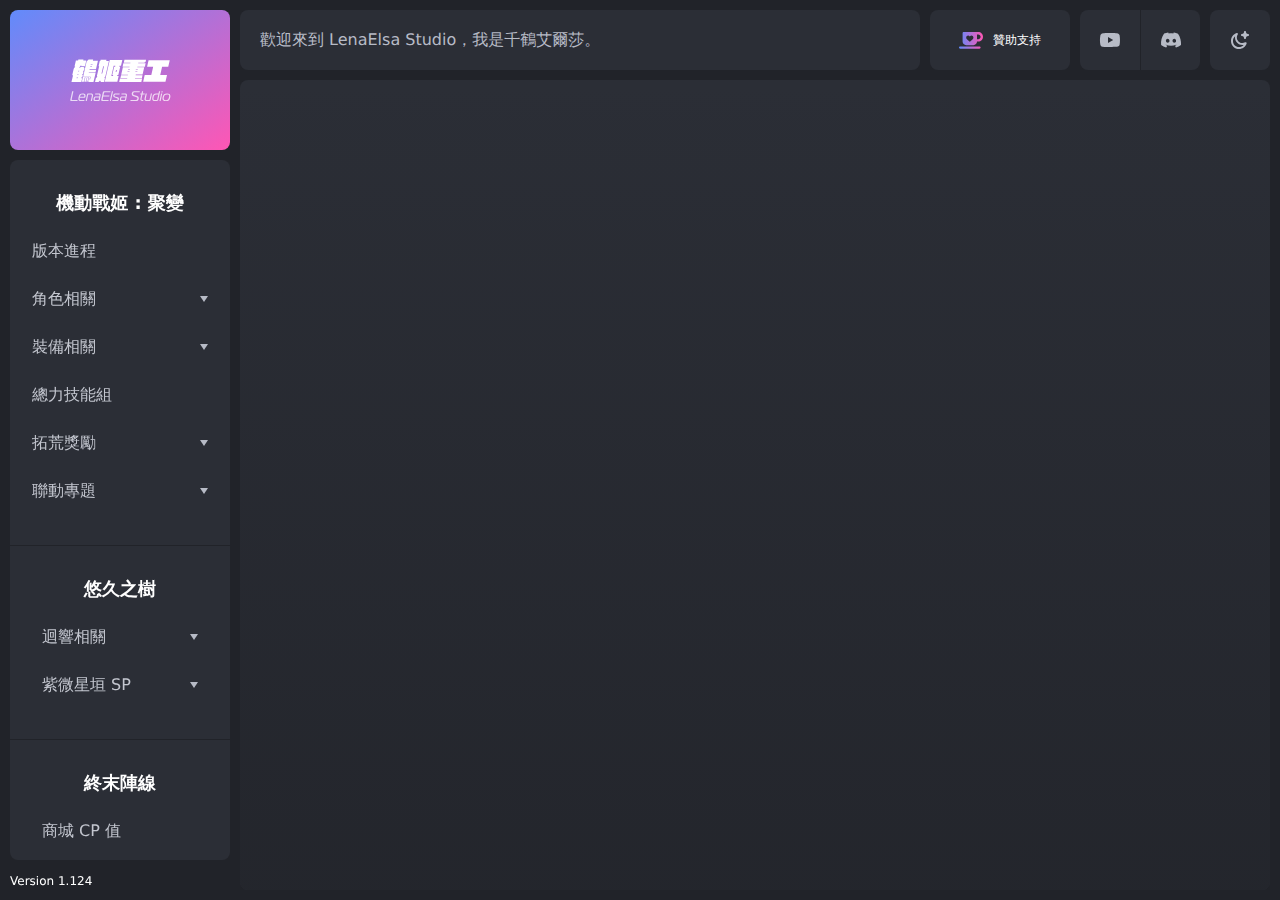
<file: index.html>
<!DOCTYPE html>
<html lang="zh-Hant-TW">
  <head>
    <meta charset="UTF-8" />
    <meta http-equiv="X-UA-Compatible" content="IE=edge" />
    <meta name="viewport" content="width=device-width, initial-scale=1.0" />
    <title>鶴姬重工┃Taiwan Games DataBase</title>
    <link href="./css/normal.css" rel="stylesheet" />
    <script src="./js/master.css.js"></script>
    <script src="./js/app.js"></script>
  </head>
  <body class="bg:fade-90 bg:fade-18@dark">
    <main>
      <aside
        id="menu"
        class="fixed top:0 left:0 z:999 w:full w:240@sm h:full p:10|10|80 p:10@sm bg:fade-90 bg:fade-18@dark translateY(100%) translateY(0)@sm ~transform|.4s translateY(0).is-open"
      ></aside>

      <article class="{w:calc(100%-230px);ml:auto}@sm">
        <header
          id="header"
          class="sticky top:0 left:0 z:998 flex gap-x:10 p:10 bg:fade-90 bg:fade-18@dark"
        ></header>

        <section class="p:0|10|10">
          <div
            class="rel min-h:calc(100vh-90px) overflow:hidden bg:fade-88 bg:fade-24@dark r:8"
          >
            <div
              class="abs inset:0 opacity:0 scale(2.5)|rotate(15deg) ~opacity|1.5s,transform|1.5s .is-loaded_{opacity:1;scale(1)|rotate(0)}"
            >
              <img
                class="abs top:0 left:0 full obj:cover opacity:.75 opacity:.5@dark"
                src="./img/home/banner.jpg"
                alt=""
              />
              <div
                class="abs top:0 left:calc(50%-5px) left:calc(25%-5px)@md w:10 h:full bg:fade-90 bg:fade-18@dark transform:top scaleY(0) ~transform|1s .is-loaded_{scaleY(1)}"
              ></div>
              <div
                class="abs top:0 left:calc(50%-5px) hide block@md w:10 h:full bg:fade-90 bg:fade-18@dark transform:bottom scaleY(0) ~transform|1s .is-loaded_{scaleY(1);delay:.2s}"
              ></div>
              <div
                class="abs top:0 left:calc(75%-5px) hide block@md w:10 h:full bg:fade-90 bg:fade-18@dark transform:top scaleY(0) ~transform|1s .is-loaded_{scaleY(1);~delay:.4s}"
              ></div>
              <div
                class="abs bottom:30% left:0 w:50% w:25%@md h:10 bg:fade-90 bg:fade-18@dark transform:left scaleX(0) ~transform|1s .is-loaded_{scaleX(1);~delay:.4s}"
              ></div>
              <div
                class="abs top:30% left:50% left:25%@md w:50% w:25%@md h:10 bg:fade-90 bg:fade-18@dark transform:left scaleX(0) ~transform|1s .is-loaded_{scaleX(1);~delay:.6s}"
              ></div>
              <div
                class="abs bottom:30% left:50% hide block@md w:25% h:10 bg:fade-90 bg:fade-18@dark transform:left scaleX(0) ~transform|1s .is-loaded_{scaleX(1);~delay:.8s}"
              ></div>
              <div
                class="abs top:30% left:75% hide block@md w:25% h:10 bg:fade-90 bg:fade-18@dark transform:left scaleX(0) ~transform|1s .is-loaded_{scaleX(1);~delay:1s}"
              ></div>
            </div>
            <div
              class="abs inset:0 bg:linear-gradient(to|top,white/.75,transparent) bg:linear-gradient(to|top,fade-18/.75,transparent)@dark"
            ></div>
            <div
              class="abs top:1/2 left:1/2 w:full px:30 px:40@sm mt:-40 opacity:0 translate(-50%,0) ~opacity|1s,transform|1s .is-loaded_{opacity:1;translate(-50%,-50%);~delay:1s}"
            >
              <img
                class="w:240 w:320@sm w:420@md m:0|auto"
                src="./img/logo/lenaelse-studio-logo-brand.svg"
                alt="鶴姬重工 LenaElse Studio"
              />
              <h2 class="mt:10 f:fade-42 f:white@dark f:20@sm lh:1.75 t:center">
                專放一些雜七雜八的遊戲資料，希望可以提供給大家更完善的資料查詢環境。
              </h2>
            </div>
          </div>
        </section>
      </article>

      <button
        id="menu-toggle"
        class="fixed bottom:10 left:1/2 z:1000 flex hide@sm center-content w:180 h:60 px:20 bg:linear-gradient(135deg,#618bfb,#ff56b4) r:8 translateX(-50%) ~width|.4s w:calc(100%-20px).is-active"
        type="button"
      >
        <span class="f:14 f:white .is-active_{hide}">展開選單</span>
        <span class="hide f:14 f:white .is-active_{block}">關閉選單</span>
        <div class="rel w:20 h:30 ml:4 .is-active_{ml:auto}">
          <span
            class="abs top:-8 right:0 bottom:0 left:0 w:10 h:1 m:auto bg:fade-90 .is-active_{top:0;rotate(45deg)}"
          ></span>
          <span
            class="abs top:0 right:0 bottom:0 left:0 w:10 h:1 m:auto bg:fade-90 .is-active_{opacity:0}"
          ></span>
          <span
            class="abs top:8 right:0 bottom:0 left:0 w:10 h:1 m:auto bg:fade-90 .is-active_{top:0;rotate(-45deg)}"
          ></span>
        </div>
      </button>
    </main>
  </body>
</html>
</file>
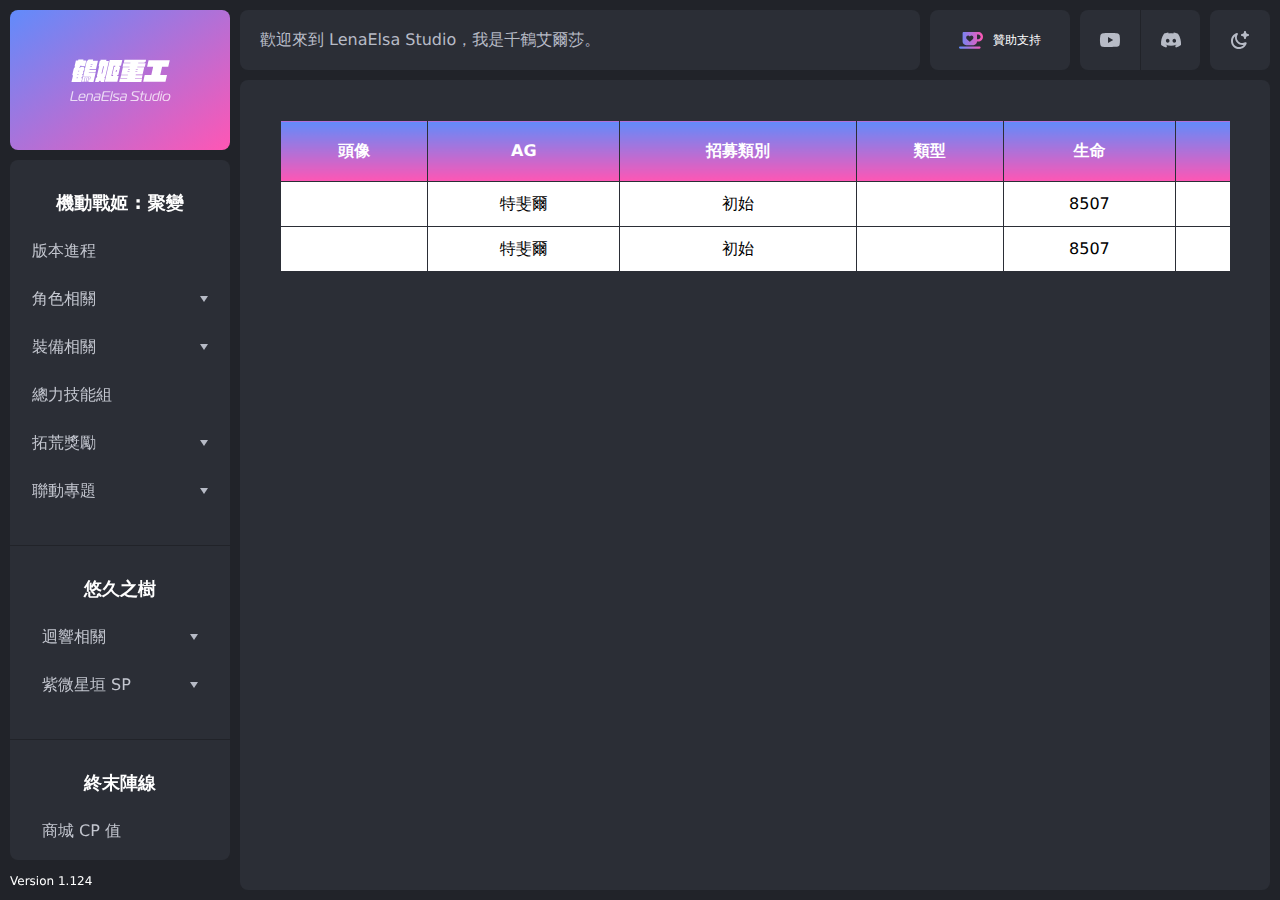
<file: table.html>
<!DOCTYPE html>
<html lang="zh-Hant-TW">
  <head>
    <meta charset="UTF-8" />
    <meta http-equiv="X-UA-Compatible" content="IE=edge" />
    <meta name="viewport" content="width=device-width, initial-scale=1.0" />
    <title>鶴姬重工┃Taiwan Games DataBase</title>
    <link href="./css/normal.css" rel="stylesheet" />
    <script src="./js/master.css.js"></script>
    <script src="./js/app.js"></script>
  </head>
  <body class="bg:white bg:fade-18@dark">
    <main>
      <aside
        id="menu"
        class="fixed top:0 left:0 z:999 w:240 h:full p:10 bg:white bg:fade-18@dark translateX(-100%) translateX(0)@sm ~transform|.3s translateX(0).is-open"
      ></aside>

      <article class="{w:calc(100%-230px);ml:auto}@sm">
        <header
          id="header"
          class="sticky top:0 left:0 z:998 flex gap:10 p:10 bg:white bg:fade-18@dark"
        ></header>

        <section class="p:0|10|10">
          <div
            class="rel min-h:calc(100vh-90px) p:30 p:40@sm overflow:hidden bg:fade-88 bg:fade-24@dark r:8"
          >
            <div
              class="overflow-x:auto {h:4;rounded}::scrollbar bg:fade-84::scrollbar-thumb bg:fade-40::scrollbar-thumb@dark rounded::scrollbar-thumb"
            >
              <table
                class="w:full min-w:2000 t:center bg:white border-collapse:collapse {p:10;f:white;lh:1.25;bg:linear-gradient(#618bfb,#ff56b4);b:1|solid|fade-24}_th {p:10;b:1|solid|fade-24}_td bg:fade-88_tr:hover"
              >
                <thead>
                  <tr>
                    <th>頭像</th>
                    <th>AG</th>
                    <th>招募類別</th>
                    <th>類型</th>
                    <th>生命</th>
                    <th>速度</th>
                    <th>攻擊</th>
                    <th>防禦</th>
                    <th>暴擊</th>
                    <th>暴傷</th>
                    <th>狀態<br />命中</th>
                    <th>狀態<br />抵抗</th>
                  </tr>
                </thead>
                <tbody>
                  <tr>
                    <td></td>
                    <td>特斐爾</td>
                    <td>初始</td>
                    <td></td>
                    <td>8507</td>
                    <td>102</td>
                    <td>1109</td>
                    <td>754</td>
                    <td>12%</td>
                    <td>150%</td>
                    <td>0%</td>
                    <td>0%</td>
                  </tr>
                  <tr>
                    <td></td>
                    <td>特斐爾</td>
                    <td>初始</td>
                    <td></td>
                    <td>8507</td>
                    <td>102</td>
                    <td>1109</td>
                    <td>754</td>
                    <td>12%</td>
                    <td>150%</td>
                    <td>0%</td>
                    <td>0%</td>
                  </tr>
                </tbody>
              </table>
            </div>
          </div>
        </section>
      </article>
    </main>
  </body>
</html>
</file>
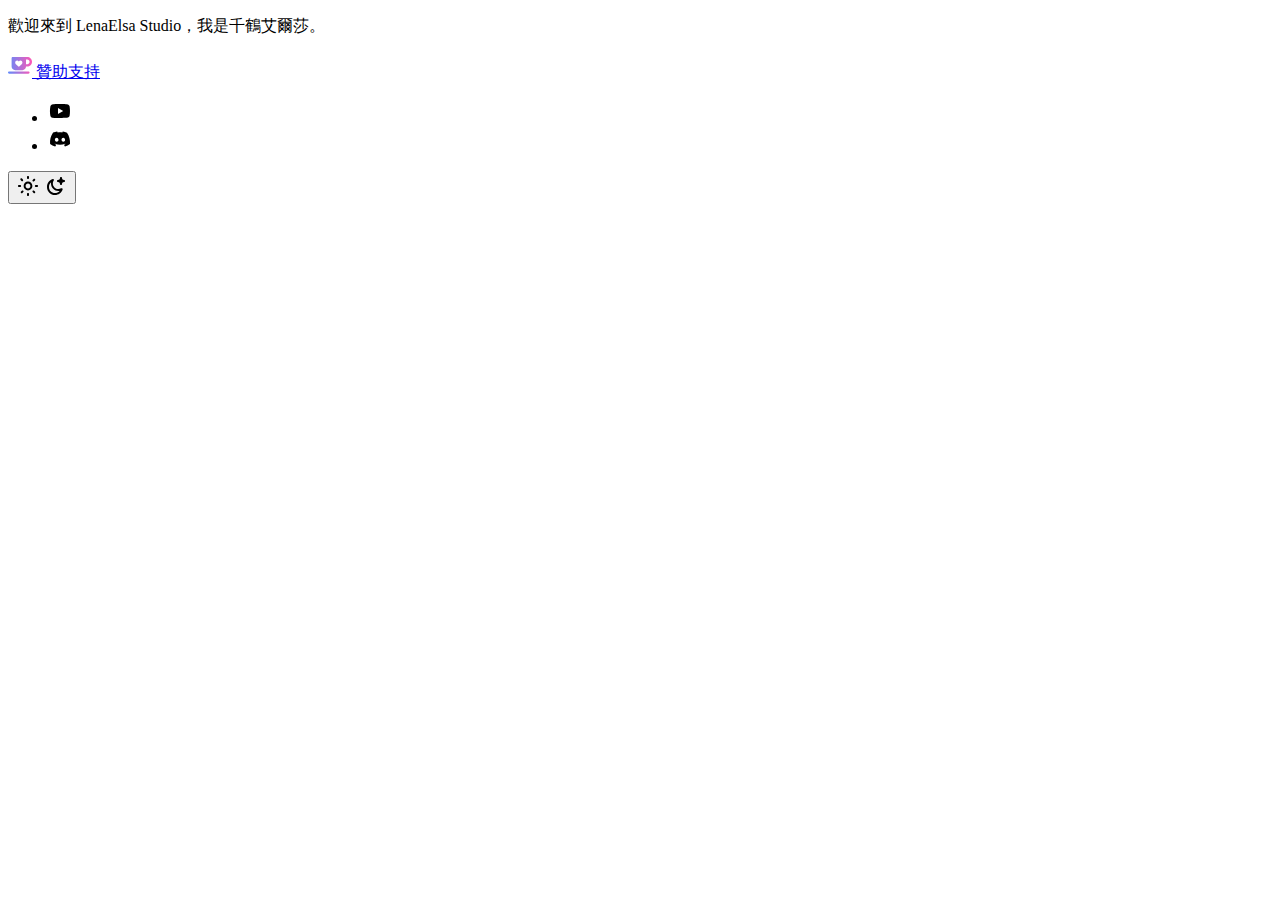
<file: layout/header.html>
<!DOCTYPE html>
<html lang="en">
  <body>
    <div
      class="hide flex@sm ai:center gap-x:20 flex:1 h:60 px:20 overflow-x:auto f:fade-42 f:fade-76@dark white-space:nowrap bg:fade-90 bg:fade-24@dark r:8 {h:4;rounded}::scrollbar bg:fade-84::scrollbar-thumb bg:fade-40::scrollbar-thumb@dark rounded::scrollbar-thumb"
    >
      <p>歡迎來到 LenaElsa Studio，我是千鶴艾爾莎。</p>
    </div>
    <a
      class="flex center-content flex:1 min-w:140 h:60 px:20 bg:fade-90 bg:fade-24@dark bg:fade-88:hover bg:fade-30:hover@dark r:8 flex:0@md"
      href="https://bit.ly/3admlrV"
      target="_blank"
    >
      <svg
        xmlns="http://www.w3.org/2000/svg"
        xmlns:xlink="http://www.w3.org/1999/xlink"
        width="24"
        height="24"
      >
        <linearGradient id="brand-gradient">
          <stop offset="0" stop-color="#618bfb" />
          <stop offset="1" stop-color="#ff56b4" />
        </linearGradient>
        <path
          fill="url(#brand-gradient)"
          d="M20.4,20.8H1.2c-0.7,0-1.2-0.5-1.2-1.2c0-0.7,0.5-1.2,1.2-1.2h19.2c0.7,0,1.2,0.5,1.2,1.2C21.6,20.3,21.1,20.8,20.4,20.8z M14.4,17.2H7.2c-2,0-3.6-1.6-3.6-3.6V5.2C3.6,4.5,4.1,4,4.8,4c0,0,0,0,0,0h14.4C21.9,4,24,6.1,24,8.8s-2.1,4.8-4.8,4.8l0,0H18C18,15.6,16.4,17.2,14.4,17.2C14.4,17.2,14.4,17.2,14.4,17.2z M9.2,7.6c-1.1,0-2,0.9-2,2c0,0,0,0,0,0v0.1c0,0.6,0.2,1.1,0.7,1.5l2.5,2.4c0.2,0.2,0.6,0.2,0.8,0l2.5-2.4c0.4-0.4,0.7-1,0.7-1.5V9.6c0-1.1-0.9-2-2-2c0,0,0,0,0,0c-0.5,0-1,0.2-1.4,0.6l-0.2,0.2l-0.2-0.2C10.3,7.8,9.7,7.6,9.2,7.6z M18,6.4v4.8h1.2c1.3,0,2.4-1.1,2.4-2.4s-1.1-2.4-2.4-2.4l0,0L18,6.4z"
        />
      </svg>
      <span class="ml:10 f:12 f:fade-42 f:white@dark">贊助支持</span>
    </a>
    <ul
      class="flex overflow:hidden bg:fade-90 bg:fade-24@dark r:8 bl:1|solid|fade-86>li~li_a b:fade-18>li~li_a@dark"
    >
      <li>
        <a
          class="flex center-content w:60 h:60 bg:fade-88:hover bg:fade-30:hover@dark"
          href="https://www.youtube.com/c/LenaElsaStudioR"
          target="_blank"
        >
          <svg
            class="fill:fade-64 fill:fade-76@dark"
            xmlns="http://www.w3.org/2000/svg"
            xmlns:xlink="http://www.w3.org/1999/xlink"
            width="24"
            height="24"
          >
            <path
              d="M21.6,7.2c-0.2-0.9-0.9-1.5-1.8-1.8C18.3,5,12,5,12,5S5.7,5,4.2,5.4C3.3,5.6,2.6,6.3,2.4,7.2c-0.6,3.2-0.6,6.5,0,9.7c0.2,0.9,0.9,1.5,1.8,1.8C5.7,19,12,19,12,19s6.3,0,7.8-0.4c0.9-0.2,1.5-0.9,1.8-1.8C22.1,13.7,22.1,10.4,21.6,7.2L21.6,7.2z M10,15V9l5.2,3L10,15z"
            />
          </svg>
        </a>
      </li>
      <li>
        <a
          class="flex center-content w:60 h:60 bg:fade-88:hover bg:fade-30:hover@dark"
          href="https://discord.gg/9HGwVST"
          target="_blank"
        >
          <svg
            class="fill:fade-64 fill:fade-76@dark"
            xmlns="http://www.w3.org/2000/svg"
            xmlns:xlink="http://www.w3.org/1999/xlink"
            width="24"
            height="24"
          >
            <path
              d="M19,5.7C19,5.7,18.9,5.6,19,5.7c-1.3-0.6-2.7-1-4.1-1.3c0,0-0.1,0-0.1,0c-0.2,0.3-0.4,0.7-0.5,1c-1.5-0.2-3.1-0.2-4.6,0c-0.2-0.4-0.3-0.7-0.5-1c0,0,0,0-0.1,0C7.7,4.6,6.4,5,5.1,5.6c0,0,0,0,0,0C2.7,9,1.7,13,2.1,17c0,0,0,0,0,0c1.5,1.1,3.2,2,5,2.5c0,0,0.1,0,0.1,0c0.4-0.5,0.7-1.1,1-1.7c0,0,0-0.1,0-0.1c0,0,0,0,0,0c-0.5-0.2-1.1-0.5-1.6-0.7c0,0,0-0.1,0-0.1c0,0,0,0,0,0c0.1-0.1,0.2-0.2,0.3-0.2c0,0,0,0,0.1,0c3.2,1.5,6.9,1.5,10.1,0c0,0,0,0,0.1,0c0.1,0.1,0.2,0.2,0.3,0.2c0,0,0,0.1,0,0.1c0,0,0,0,0,0c-0.5,0.3-1,0.5-1.6,0.7c0,0,0,0,0,0.1c0,0,0,0,0,0c0.3,0.6,0.6,1.1,1,1.7c0,0,0,0,0.1,0c1.8-0.6,3.5-1.4,5-2.5c0,0,0,0,0,0C22.3,13,21.3,9,19,5.7z M8.7,14.8c-1.1-0.1-1.9-1.1-1.8-2.2c0.1-0.9,0.8-1.7,1.8-1.8c1.1,0.1,1.9,1.1,1.8,2.2C10.4,13.9,9.6,14.7,8.7,14.8z M15.3,14.8c-1.1-0.1-1.9-1.1-1.8-2.2c0.1-0.9,0.8-1.7,1.8-1.8c1.1,0.1,1.9,1.1,1.8,2.2C17,13.9,16.3,14.7,15.3,14.8z"
            />
          </svg>
        </a>
      </li>
    </ul>
    <button
      id="theme-toggle"
      class="flex center-content w:60 h:60 bg:fade-90 bg:fade-24@dark bg:fade-88:hover bg:fade-30:hover@dark r:8"
      type="button"
    >
      <svg
        class="hide@dark fill:fade-64 fill:fade-76@dark"
        xmlns="http://www.w3.org/2000/svg"
        xmlns:xlink="http://www.w3.org/1999/xlink"
        width="24"
        height="24"
      >
        <path
          d="M12,7.6c-2.4,0-4.4,2-4.4,4.4c0,2.4,2,4.4,4.4,4.4c2.4,0,4.4-2,4.4-4.4C16.4,9.6,14.4,7.6,12,7.6z M12,14.4c-1.3,0-2.4-1.1-2.4-2.4s1.1-2.4,2.4-2.4s2.4,1.1,2.4,2.4S13.3,14.4,12,14.4z"
        />
        <path
          d="M12,5.1c0.6,0,1-0.4,1-1V3c0-0.6-0.4-1-1-1s-1,0.4-1,1v1.1C11,4.7,11.5,5.1,12,5.1z"
        />
        <path
          d="M5.1,12c0-0.6-0.4-1-1-1H3c-0.6,0-1,0.4-1,1s0.4,1,1,1h1.1C4.7,13,5.1,12.6,5.1,12z"
        />
        <path
          d="M5.5,6.9c0.2,0.2,0.5,0.3,0.7,0.3c0.3,0,0.5-0.1,0.7-0.3c0.4-0.4,0.4-1,0-1.4L6,4.5c-0.4-0.4-1-0.4-1.4,0c-0.4,0.4-0.4,1,0,1.4L5.5,6.9z"
        />
        <path
          d="M17.4,7.6c0.3,0,0.5-0.1,0.7-0.3l0.9-0.9c0.4-0.4,0.4-1,0-1.4s-1-0.4-1.4,0l-0.9,0.9c-0.4,0.4-0.4,1,0,1.4C16.9,7.5,17.2,7.6,17.4,7.6z"
        />
        <path
          d="M21,11h-1.1c-0.6,0-1,0.4-1,1s0.4,1,1,1H21c0.6,0,1-0.4,1-1S21.6,11,21,11z"
        />
        <path
          d="M5.9,16.7l-0.9,0.9c-0.4,0.4-0.4,1,0,1.4c0.2,0.2,0.5,0.3,0.7,0.3c0.3,0,0.5-0.1,0.7-0.3l0.9-0.9c0.4-0.4,0.4-1,0-1.4C6.9,16.3,6.3,16.3,5.9,16.7z"
        />
        <path
          d="M18.1,16.7c-0.4-0.4-1-0.4-1.4,0s-0.4,1,0,1.4l0.9,0.9c0.2,0.2,0.5,0.3,0.7,0.3s0.5-0.1,0.7-0.3c0.4-0.4,0.4-1,0-1.4L18.1,16.7z"
        />
        <path
          d="M12,18.9c-0.6,0-1,0.4-1,1V21c0,0.6,0.4,1,1,1s1-0.4,1-1v-1.1C13,19.3,12.6,18.9,12,18.9z"
        />
      </svg>
      <svg
        class="hide block@dark fill:fade-76@dark"
        xmlns="http://www.w3.org/2000/svg"
        xmlns:xlink="http://www.w3.org/1999/xlink"
        width="24"
        height="24"
      >
        <path
          d="M8.7,5.1C5.3,6.1,3,9.3,3,12.9c0,4.5,3.6,8.1,8,8.1c3.5,0,6.5-2.2,7.6-5.5h0c0.1-0.3,0.1-0.6-0.1-0.8c-0.3-0.5-0.9-0.6-1.4-0.4c-1.8,1-3.9,1-5.7-0.1c-2.6-1.6-3.3-5-1.7-7.6v0C10,6.3,10,6,10,5.7C9.8,5.2,9.2,4.9,8.7,5.1L8.7,5.1zM11,19c-3.4,0-6.1-2.8-6-6.1c0-1.8,0.8-3.5,2.1-4.7C7,8.6,7,9.1,7,9.5c0,4.1,3.4,7.5,7.5,7.5c0.4,0,0.7,0,1.1-0.1C14.4,18.2,12.8,19,11,19z"
        />
        <path
          d="M20,6c-1.1,0-2-0.9-2-2c0-0.6-0.4-1-1-1s-1,0.4-1,1c0,1.1-0.9,2-2,2c-0.6,0-1,0.4-1,1s0.4,1,1,1c1.1,0,2,0.9,2,2c0,0.6,0.4,1,1,1s1-0.4,1-1c0-1.1,0.9-2,2-2c0.6,0,1-0.4,1-1S20.6,6,20,6z"
        />
      </svg>
    </button>
  </body>
</html>
</file>
<file: css/normal.css>
/**
 * Skipped minification because the original files appears to be already minified.
 * Original file: /npm/@master/normal.css@1.9.7/index.css
 *
 * Do NOT use SRI with dynamically generated files! More information: https://www.jsdelivr.com/using-sri-with-dynamic-files
 */
 :root{--font-sans: ui-sans-serif, system-ui, -apple-system, BlinkMacSystemFont, Segoe UI, Roboto, Helvetica Neue, Arial, Noto Sans, sans-serif, Apple Color Emoji, Segoe UI Emoji, Segoe UI Symbol, Noto Color Emoji;--font-mono: ui-monospace, SFMono-Regular, Menlo, Monaco, Consolas, Liberation Mono, Courier New, monospace;--font-serif: ui-serif, Georgia, Cambria, Times New Roman, Times, serif}body{font-family:var(--font-sans);line-height:1.5;-webkit-tap-highlight-color:transparent;text-size-adjust:100%;-webkit-text-size-adjust:100%;-moz-text-size-adjust:100%;-ms-text-size-adjust:100%;-moz-osx-font-smoothing:grayscale;-webkit-font-smoothing:antialiased;-moz-tab-size:4;-o-tab-size:4;tab-size:4}code,kbd,samp{font-family:var(--font-mono)}b,strong{font-weight:bolder}*,::before,::after{box-sizing:border-box}*{text-rendering:geometricPrecision;border:0 solid}body,blockquote,dl,dd,h1,h2,h3,h4,h5,h6,hr,figure,p,button,optgroup,select,textarea,pre{margin:0}h1,h2,h3,h4,h5,h6{font-size:inherit;font-weight:inherit;}td,legend,textarea,input,fieldset{padding:0}img,svg,video,canvas,audio,iframe,embed,object{display:block}ul,ol{margin:0;padding:0}ul{list-style:none}hr{height:0;color:inherit}small{font-size:80%}button,input,optgroup,select,textarea{font-family:inherit;font-size:100%;margin:0;padding:0;color:inherit;background-color:transparent}sub,sup{font-size:75%;line-height:0;position:relative;vertical-align:baseline}sub{bottom:-0.25em}sup{top:-0.5em}a{color:inherit;text-decoration:none}abbr[title]{-webkit-text-decoration:underline dotted;text-decoration:underline dotted}table{text-indent:0;border-color:inherit}button,select{text-transform:none}a,[type=button]:not([disabled]),[role=button],button:not([disabled]){cursor:pointer}::-moz-focus-inner{border-style:none;padding:0}:-moz-ui-invalid{box-shadow:none}progress{vertical-align:baseline}::-webkit-inner-spin-button,::-webkit-outer-spin-button{height:auto}::-webkit-search-decoration{-webkit-appearance:none}::-webkit-file-upload-button{-webkit-appearance:button;font:inherit}summary{display:list-item}img,video{max-width:100%;height:auto;}
</file>
